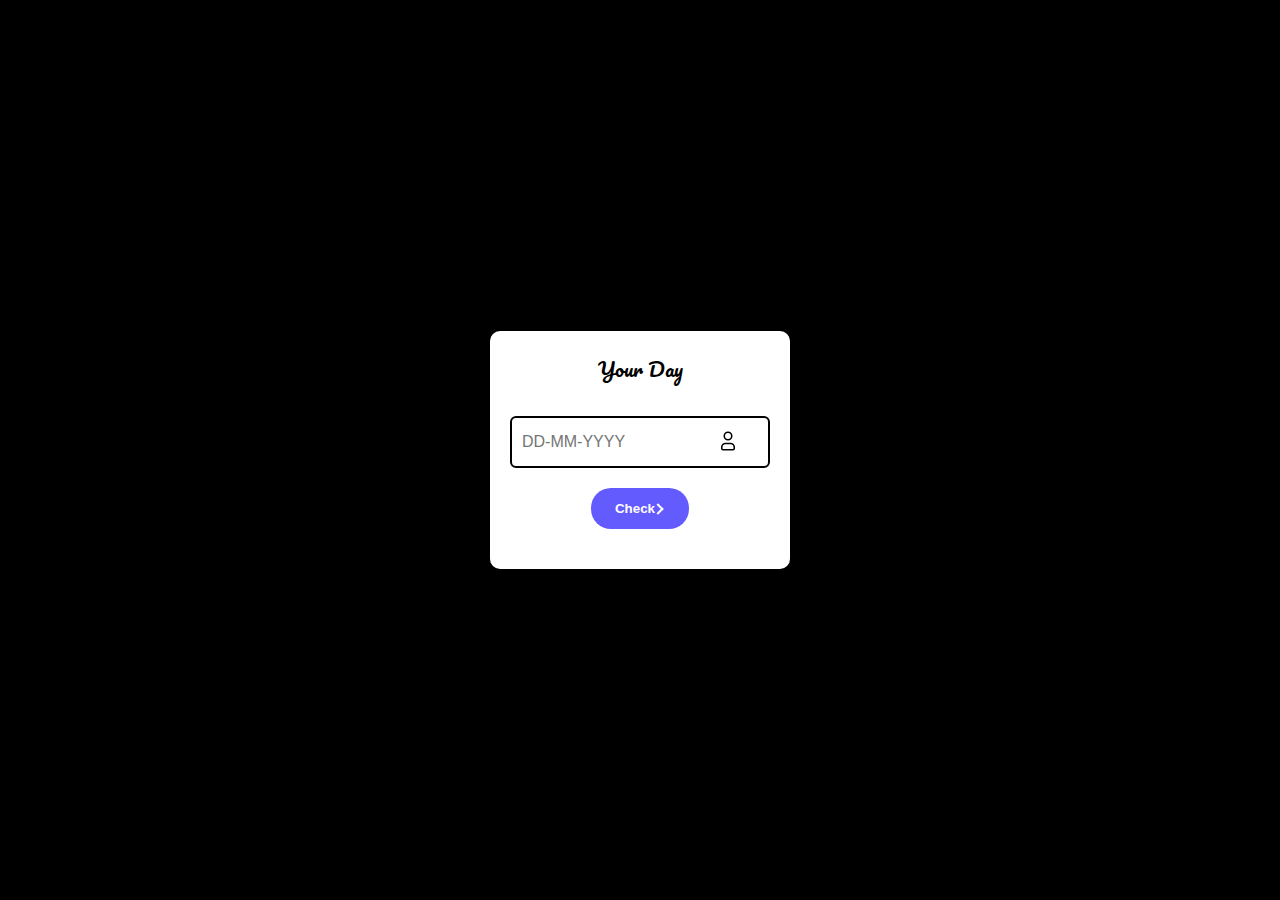
<file: index.html>
<!DOCTYPE html>
<html lang="en">
<head>
    <meta charset="UTF-8">
    <meta name="viewport" content="width=device-width, initial-scale=1.0">
    <title>Madam ji ka Birthday 🦋</title>
    <link rel="stylesheet" href="styles.css">
    <link href="https://fonts.googleapis.com/css2?family=Pacifico&display=swap" rel="stylesheet">
</head>
<body>
    <div class="star-background"></div>
    <div class="model" id="dateModel">
        <div class="model-content">
            <div class="title">Your Day</div>
            <label class="label">
                <span class="icon">
                    <svg  
                    class="w-6 h-6 text-gray-800 dark:text-white"
                    aria-hidden="true"
                    xmlns="http://www.w3.org/2000/svg"
                    width="30"
                    height="30"
                    fill="none"
                    viewBox="0 0 24 24">
                    <path
                    stroke="currentColor"
                    stroke-width="1.25"
                    d="M7 17v1a1 1 0 0 0 1 1h8a1 1 0 0 0 1-1v-1a3 3 0 0 0-3-3h-4a3 3 0 0 0-3 3Zm8-9a3 3 0 1 1-6 0 3 3 0 0 1 6 0Z">
                </path>
                </svg>
                </span>
                <input
                type="text"
                class="input"
                id="dateInput"
                placeholder="DD-MM-YYYY"/>
            </label>
            <button id="checkBtn" onclick="confirmDate()">Check
                <div class="arrow-wrapper">
                    <div class="arrow"></div>
                </div>
            </button>
            <p id="errorText"></p>
        </div>
    </div>

    <script src="script.js"></script>
</body>
</html>
</file>
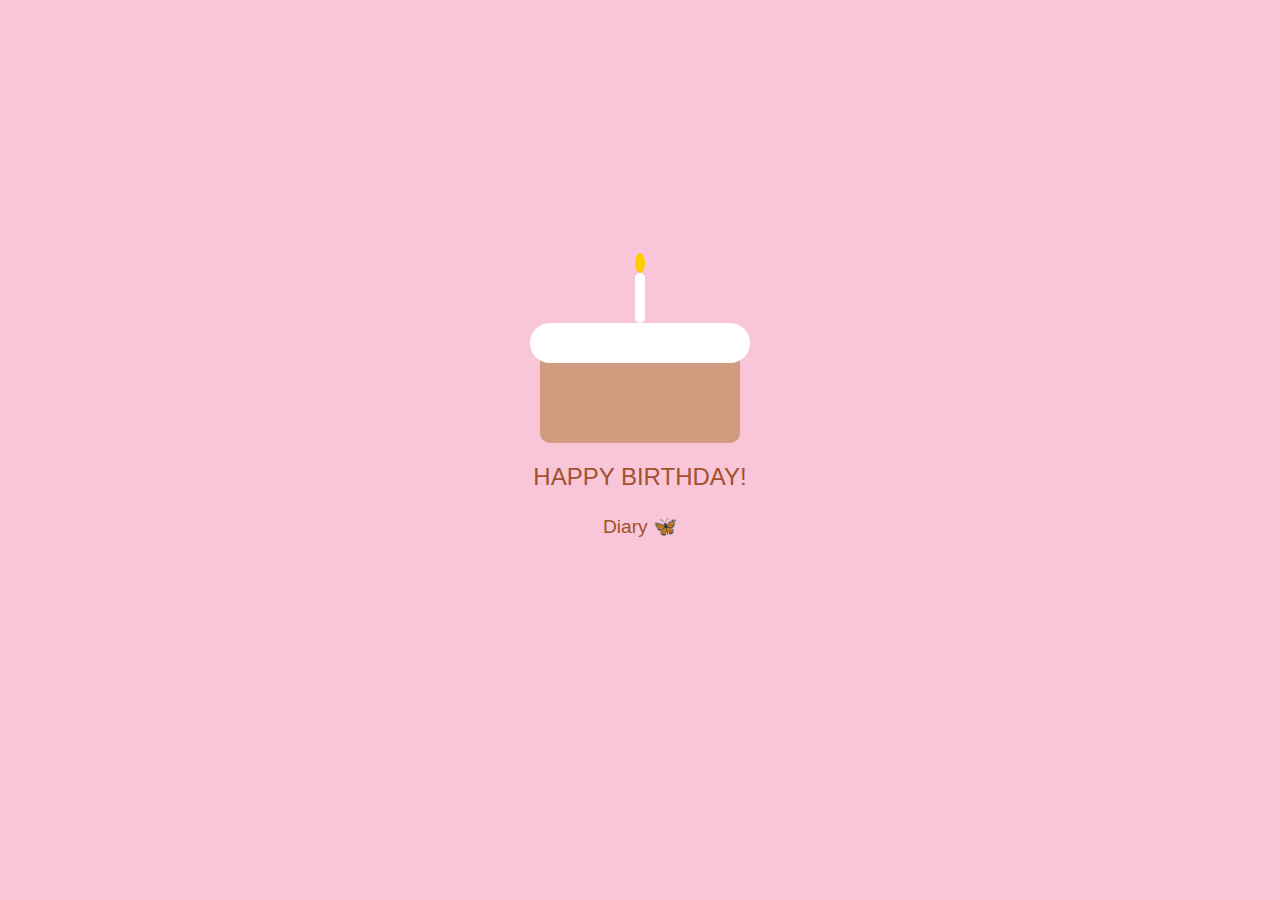
<file: birthday.html>
<!DOCTYPE html>
<html lang="en">
<head>
    <meta charset="UTF-8">
    <meta name="viewport" content="width=device-width, initial-scale=1.0">
    <title>Happy Birthday</title>
    <link rel="stylesheet" href="birthday.css"> <!-- Link to the external CSS file -->
</head>
<body>
    <div class="cake-container">
        <!-- Cake -->
        <div class="cake">
            <div class="icing"></div>
            <div class="candle">
                <div class="flame"></div>
            </div>
        </div>
        <!-- Text -->
        <p class="message">HAPPY BIRTHDAY!</p>
        <p class="signature">Diary 🦋</p>
    </div>
</body>
</html>
</file>
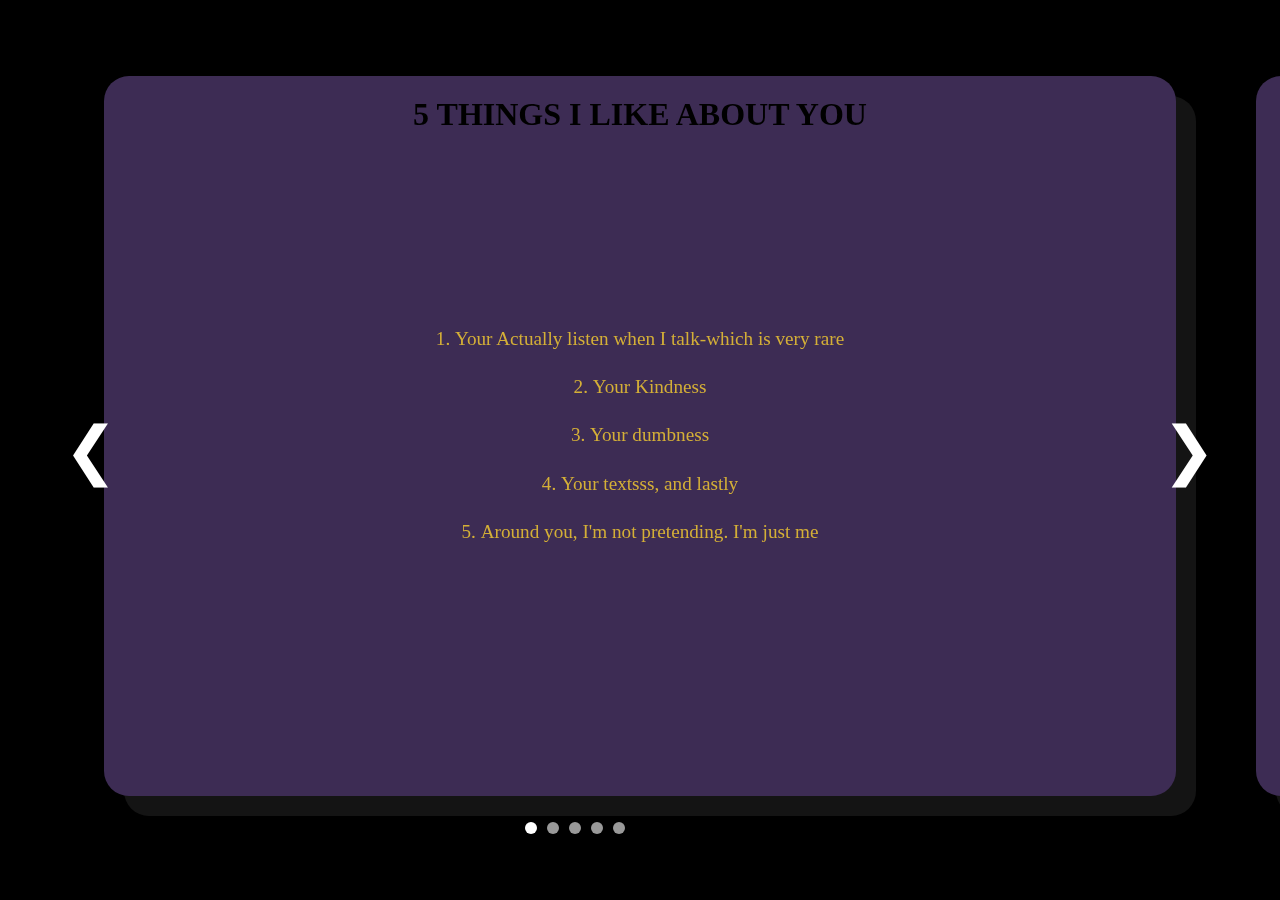
<file: slides.html>
<!DOCTYPE html>
<html lang="en">
<head>
    <meta charset="UTF-8">
    <meta name="viewport" content="width=device-width, initial-scale=1.0">
    <title></title>
    <link rel="stylesheet" href="slides.css">
    <link href="https://fonts.googleapis.com/css2?family=Zeyada&display=swap" rel="stylesheet">
</head>
<body>
    <div class="star-background"></div>
    <div class="carousel">
        <div class="slides" id="slides">
            <div class="slide-container">
                <div class="slide-box">
                    <h2>5 THINGS I LIKE ABOUT YOU</h2>
                    <ol>
                    <li>Your Actually listen when I talk-which is very rare</li>
                    <li>Your Kindness</li>
                    <li>Your dumbness</li>
                    <li>Your textsss, and lastly</li>
                    <li>Around you, I'm not pretending. I'm just me</li>
                    </ol>  
                </div>
            </div>
            <div class="slide-container">
                <div class="slide-box">
                    <h2>4 IMAGES OF US AND YOU</h2>
                    <div class="polaroid-grid">
                        <div class="polaroid">
                            <img src="kiske liye he ye/img-1.jpeg" alt="Polaroid Image 1" class="polaroid-image-1">
                            <p class="polaroid-p">📸</p>
                        </div>
                        <div class="polaroid">
                            <img src="kiske liye he ye/img-2.jpeg" alt="Polaroid Image 2" class="polaroid-image-2">
                            <p class="polaroid-p">💫</p>
                        </div>
                        <div class="polaroid">
                            <img src="kiske liye he ye/img-3.jpeg" alt="Polaroid Image 3" class="polaroid-image-3">
                            <p class="polaroid-p">🎬</p>
                        </div>
                        <div class="polaroid">
                            <img src="kiske liye he ye/img-4.jpeg" alt="Polaroid Image 4" class="polaroid-image-4">
                            <p class="polaroid-p">🧿</p>
                        </div>
                    </div>
                </div>
            </div>
            <div class="slide-container">
                <div class="slide-box">
                    <h2>3 SONGS THAT REMIND ME OF YOU</h2>
                    <div class="main">
                        <div class="currentplaying">
                        <svg height="50px" width="50px" viewBox="0 0 64 64" xmlns="http://www.w3.org/2000/svg" class="spotify"><radialGradient gradientUnits="userSpaceOnUse" gradientTransform="translate(0 -534)" r="43.888" cy="572.064" cx="33.34" id="ipdIa4~cOclR8yt_ClW93a"><stop stop-color="#f4e9c3" offset="0"></stop><stop stop-color="#f8eecd" offset=".219"></stop><stop stop-color="#fdf4dc" offset=".644"></stop><stop stop-color="#fff6e1" offset="1"></stop></radialGradient><path d="M51.03,37.34c0.16,0.98,1.08,1.66,2.08,1.66h5.39c2.63,0,4.75,2.28,4.48,4.96	C62.74,46.3,60.64,48,58.29,48H49c-1.22,0-2.18,1.08-1.97,2.34c0.16,0.98,1.08,1.66,2.08,1.66h8.39c1.24,0,2.37,0.5,3.18,1.32	C61.5,54.13,62,55.26,62,56.5c0,2.49-2.01,4.5-4.5,4.5h-49c-1.52,0-2.9-0.62-3.89-1.61C3.62,58.4,3,57.02,3,55.5	C3,52.46,5.46,50,8.5,50H14c1.22,0,2.18-1.08,1.97-2.34C15.81,46.68,14.89,44,13.89,44H5.5c-2.63,0-4.75-2.28-4.48-4.96	C1.26,36.7,3.36,35,5.71,35H8c1.71,0,3.09-1.43,3-3.16C10.91,30.22,9.45,29,7.83,29H4.5c-2.63,0-4.75-2.28-4.48-4.96	C0.26,21.7,2.37,20,4.71,20H20c0.83,0,1.58-0.34,2.12-0.88C22.66,18.58,23,17.83,23,17c0-1.66-1.34-3-3-3h-1.18	c-0.62-0.09-1.43,0-2.32,0h-9c-1.52,0-2.9-0.62-3.89-1.61S2,10.02,2,8.5C2,5.46,4.46,3,7.5,3h49c3.21,0,5.8,2.79,5.47,6.06	C61.68,11.92,60.11,14,57.24,14H52c-2.76,0-5,2.24-5,5c0,1.38,0.56,2.63,1.46,3.54C49.37,23.44,50.62,24,52,24h6.5	c3.21,0,5.8,2.79,5.47,6.06C63.68,32.92,61.11,35,58.24,35H53C51.78,35,50.82,36.08,51.03,37.34z" fill="url(#ipdIa4~cOclR8yt_ClW93a)"></path><linearGradient gradientUnits="userSpaceOnUse" gradientTransform="translate(0 -534)" y2="590.253" y1="530.096" x2="32" x1="32" id="ipdIa4~cOclR8yt_ClW93b"><stop stop-color="#42d778" offset="0"></stop><stop stop-color="#3dca76" offset=".428"></stop><stop stop-color="#34b171" offset="1"></stop></linearGradient><path d="M57,32c0,12.837-9.663,23.404-22.115,24.837C33.942,56.942,32.971,57,32,57	c-1.644,0-3.25-0.163-4.808-0.471C15.683,54.298,7,44.163,7,32C7,18.192,18.192,7,32,7S57,18.192,57,32z" fill="url(#ipdIa4~cOclR8yt_ClW93b)"></path><path d="M41.683,44.394c-0.365,0-0.731-0.181-1.096-0.365c-3.471-2.009-7.674-3.105-12.24-3.105	c-2.559,0-5.116,0.364-7.491,0.912c-0.365,0-0.914,0.183-1.096,0.183c-0.914,0-1.461-0.732-1.461-1.462	c0-0.913,0.547-1.463,1.279-1.643c2.923-0.732,5.846-1.096,8.951-1.096c5.116,0,9.866,1.276,13.885,3.655	c0.548,0.364,0.914,0.73,0.914,1.642C43.145,43.847,42.414,44.394,41.683,44.394z M44.241,38.181c-0.547,0-0.912-0.18-1.279-0.364	c-3.835-2.375-9.135-3.839-15.163-3.839c-2.924,0-5.664,0.366-7.674,0.916c-0.549,0.18-0.731,0.18-1.096,0.18	c-1.096,0-1.827-0.912-1.827-1.826c0-1.096,0.549-1.645,1.461-2.009c2.74-0.73,5.481-1.279,9.317-1.279	c6.213,0,12.241,1.463,16.991,4.384c0.73,0.364,1.096,1.096,1.096,1.826C46.069,37.269,45.337,38.181,44.241,38.181z M47.165,30.876	c-0.548,0-0.731-0.182-1.279-0.364c-4.385-2.559-10.961-4.021-17.356-4.021c-3.289,0-6.577,0.366-9.5,1.096	c-0.366,0-0.731,0.182-1.279,0.182c-1.279,0.183-2.193-0.912-2.193-2.192c0-1.279,0.731-2.009,1.644-2.192	c3.471-1.096,7.125-1.462,11.327-1.462c6.943,0,14.25,1.462,19.731,4.567c0.73,0.366,1.278,1.096,1.278,2.193	C49.357,29.961,48.442,30.876,47.165,30.876z" fill="#fff"></path></svg>
                        <p class="heading">Currently Playing</p>
                        </div>
                        <div class="loader">
                        <div class="song">
                            <p class="name">
                                <a href="https://open.spotify.com/track/6RtPijgfPKROxEzTHNRiDp" target="_blank">Rude</a>
                            </p>
                            <p class="artist">MAGIC!</p>
                        </div>
                        <div class="albumcover">
                            <img src="kiske liye he ye/album-1.jpg" alt="Album cover 1" class="album-image-1">
                        </div>
                        <div class="loading">
                            <div class="load"></div>
                            <div class="load"></div>
                            <div class="load"></div>
                            <div class="load"></div>
                        </div>
                        </div>
                        <div class="loader">
                        <div class="song">
                            <p class="name">
                                <a href="https://open.spotify.com/track/01JcMZVoGUIWpCacWTiJzb" target="_blank">Jaadugari</a>
                            </p>
                            <p class="artist">maahi</p>
                        </div>
                        <div class="albumcover">
                            <img src="kiske liye he ye/album-2.jpeg" alt="Album cover 2" class="album-image-2">
                        </div>
                        <div class="play"></div>
                        </div>
                        <div class="loader">
                        <div class="song">
                            <p class="name">
                                <a href="https://open.spotify.com/track/4BTPzhEsyW3blWcxcuhLM0" target="_blank">Mitwa</a>
                            </p>
                            <p class="artist">Shankar-Ehsaan-Loy</p>
                        </div>
                        <div class="albumcover">
                            <img src="kiske liye he ye/album-3.jpg" alt="Album cover 3" class="album-image-3">
                        </div>
                        <div class="play"></div>
                        </div>
                    </div>
                </div>
            </div>
            <div class="slide-container">
                <div class="slide-box">
                    <h2>2 THINGS I WISH TO DO WITH YOU</h2>
                    <ol>
                    <li>Stay as we are - Late night talks, small fights etc..</li>
                    <li>Play badminton with you - hehehe, You would lose</li>
                    </ol>
                </div>
            </div>
            <div class="slide-container">
                <div class="slide-box">
                    <h2>1 FINAL THING</h2>
                    <h3>If there is one person I'd want in my corner, through the chaos and calm-it's you</h3>
                </div>
            </div>
        </div>
        <button class="nav prevBtn" id="prevBtn" onclick="moveSlide(-1)">&#10094</button>
        <button class="nav nextBtn" id="nextBtn" onclick="moveSlide(1)">&#10095</button>
        <div class="dots">
            <div class="dot active" onclick="goToSlide(0)"></div>
            <div class="dot" onclick="goToSlide(1)"></div> 
            <div class="dot" onclick="goToSlide(2)"></div>
            <div class="dot" onclick="goToSlide(3)"></div>
            <div class="dot" onclick="goToSlide(4)"></div> 
        </div>
        <button id="doneBtn"  style= "display: none;" onclick="window.location.href = 'birthday.html'">Done</button>
    </div>
    <script src="slides.js"></script>
</body>
</html>
</file>
<file: styles.css>
*{
    margin: 0;
    padding: 0;
    box-sizing: border-box;
}
body, html{
    margin: 0px;
    padding: 0px;
    height: 100%;
    font-family: 'Segoe UI';
    overflow: hidden;
    box-sizing: border-box;
}


.star-background{
    position: fixed;
    width: 100%;
    height: 100%;
    background: black url('https://media.giphy.com/media/v1.Y2lkPTc5MGI3NjExc2xucGZyZ2M4OHowYmo3OTloNnNpeDI4cXVvYXd6aWwyaXBtdXIzMCZlcD12MV9naWZzX3NlYXJjaCZjdD1n/FlodpfQUBSp20/giphy.gif');
   
}


.model{
    position: fixed;
    margin: 0;
    padding: 0;
    width: 100%;
    height: 100vh;
    box-sizing: border-box;
    display: flex;
    justify-content: center;
    align-items: center;
  }


.model-content {
    background: white;
    padding: 20px;
    border-radius: 10px;
    text-align: center;
    width: 300px;


    display: flex;
    flex-direction: column;
    align-items: center;
    gap: 20px;
}


.title{
    font-size: 20px;
    margin-bottom: 10px;
    color: black;
    font-family: "Pacifico", cursive;
}
 
.label {
    position: relative;
    width: 100%;
    max-width: 100%;
    display: flex;
    border-radius: 6px;
    border: 2px solid black;
    padding: 15px 8px 15px 10px;
    text-align: center;
}
 
.icon {
    position: absolute;
    top: 53%;
    right: 10px;
    transform: translate(-50%, -50%);
    transition: all 0.3s ease;
    color: black;
}
 
.input {
    background-color: transparent;
    outline: none;
    border: none;
    color: black;
    font-size: 16px;
}


button {
    --primary-color: #645bff;
    --secondary-color: #fff;
    --hover-color: #111;
    --arrow-width: 10px;
    --arrow-stroke: 2px;
    box-sizing: border-box;
    border: 0;
    border-radius: 20px;
    color: var(--secondary-color);
    padding: 1em 1.8em;
    background: var(--primary-color);
    display: flex;
    transition: 0.2s background;
    align-items: center;
    font-weight: bold;
    margin: 0;
  }
 
  button .arrow-wrapper {
    display: flex;
    justify-content: center;
    align-items: center;
  }
 
  button .arrow {
    margin-top: 1px;
    width: var(--arrow-width);
    background: var(--primary-color);
    height: var(--arrow-stroke);
    position: relative;
    transition: 0.2s;
  }
 
  button .arrow::before {
    content: "";
    box-sizing: border-box;
    position: absolute;
    border: solid var(--secondary-color);
    border-width: 0 var(--arrow-stroke) var(--arrow-stroke) 0;
    display: inline-block;
    top: -3px;
    right: 3px;
    transition: 0.2s;
    padding: 3px;
    transform: rotate(-45deg);
  }
 
  button:hover {
    background-color: var(--hover-color);
  }
 
  button:hover .arrow {
    background: var(--secondary-color);
  }
 
  button:hover .arrow:before {
    right: 0;
  }
</file>
<file: birthday.css>
/* General body styling */
body {
    margin: 0;
    padding: 0;
    display: flex;
    justify-content: center;
    align-items: center;
    height: 100vh;
    background-color: #f8c6d8; /* Pink background */
    font-family: 'Arial', sans-serif;
    overflow: hidden;
}

/* Cake container */
.cake-container {
    text-align: center;
    animation: slideIn 1.5s ease-out; /* Cake slides in */
}

/* Cake base */
.cake {
    width: 200px;
    height: 100px;
    background-color: #d19b7f; /* Brown cake color */
    border-radius: 10px;
    position: relative;
    margin: 0 auto;
    animation: grow 1.5s ease-out; /* Cake grows */
}

/* Cake icing */
.icing {
    width: 220px;
    height: 40px;
    background-color: #fff;
    border-radius: 20px;
    position: absolute;
    top: -20px;
    left: -10px;
    z-index: 1;
    animation: fadeIn 2s ease-in; /* Icing fades in */
}

/* Candle */
.candle {
    width: 10px;
    height: 50px;
    background-color: #fff;
    position: absolute;
    top: -70px;
    left: 95px;
    border-radius: 5px;
    animation: growCandle 1.5s ease-out; /* Candle grows */
}

/* Candle flame */
.flame {
    width: 10px;
    height: 20px;
    background-color: #ffcc00;
    border-radius: 50%;
    position: absolute;
    top: -20px;
    left: 0;
    animation: flicker 1s infinite alternate; /* Flickering flame */
}

/* Text styling */
.message {
    margin-top: 20px;
    font-size: 1.5rem;
    color: #a0522d; /* Brown text color */
    animation: fadeIn 2s ease-in; /* Text fades in */
}

.signature {
    font-size: 1.2rem;
    color: #a0522d;
    margin-top: 5px;
    animation: fadeIn 2.5s ease-in; /* Signature fades in */
}

/* Keyframes for animations */

/* Slide in animation for the cake */
@keyframes slideIn {
    0% {
        transform: translateY(100%);
        opacity: 0;
    }
    100% {
        transform: translateY(0);
        opacity: 1;
    }
}

/* Grow animation for the cake */
@keyframes grow {
    0% {
        transform: scale(0);
        opacity: 0;
    }
    100% {
        transform: scale(1);
        opacity: 1;
    }
}

/* Grow animation for the candle */
@keyframes growCandle {
    0% {
        height: 0;
        opacity: 0;
    }
    100% {
        height: 50px;
        opacity: 1;
    }
}

/* Fade in animation */
@keyframes fadeIn {
    0% {
        opacity: 0;
    }
    100% {
        opacity: 1;
    }
}

/* Flickering flame animation */
@keyframes flicker {
    0% {
        transform: scale(1);
        opacity: 1;
    }
    100% {
        transform: scale(1.2);
        opacity: 0.8;
    }
}
</file>
<file: slides.css>
*{
    box-sizing: border-box;
    margin: 0;
    padding: 0;
}


.star-background{
    position: fixed;
    width: 100%;
    height: 100%;
    background: black url('https://media.giphy.com/media/v1.Y2lkPTc5MGI3NjExc2xucGZyZ2M4OHowYmo3OTloNnNpeDI4cXVvYXd6aWwyaXBtdXIzMCZlcD12MV9naWZzX3NlYXJjaCZjdD1n/FlodpfQUBSp20/giphy.gif');
    background-size: cover;
    background-repeat: no-repeat;


}


body{
    height: 100vh;
    font-family: 'Segoe UI';
    overflow: hidden;
    display: flex;
    justify-content: center;
    align-items: center;
}


.carousel {
    position: relative;
    width: 90vw;
    height: 80vh;
    perspective: 1000px;
    display: flex;
    flex-direction: column;
    overflow: visible;
    position: relative;
    z-index: 1;
}


.slides {
    height: 80%;
    display: flex;
    transition: transform 0.6s ease-in-out;
    overflow: visible;
}


.slide-container {
    min-width: 100%;
    height: 120%;
    padding: 40px;
    display: flex;
    justify-content: center;
    align-items: center;
}


.slide-box {
    background: #3D2C54;
    border-radius: 25px;
    padding: 30px;
    width: 90%;
    height: 120%;
    box-shadow: 20px 20px 0 rgba(255, 255, 255, 0.08);
    display: flex;
    flex-direction: column;
    justify-content: center;
    transition: transform 0.6s ease, opacity 0,6s ease;
    overflow: hidden;
    position: relative;
}
.slide-box h2{
    font-size: 2em;
    margin-bottom: 20px;
    color: black;
    text-align: center;
    align-items: center;
    justify-content: center;
    top: 20px !important;
    left: 50%;
    transform: translateX(-50%);
    position: absolute;
    font-family: 'Seogue UI', cursive;
    z-index: 1;
}

.slide-box h3{
    font-size: 1.5em;
    margin-bottom: 20px;
    color: #D4AF37;
    text-align: center;
    line-height: 1.5em;
    font-family: 'Pacifico', cursive;
    z-index: 1;
}

 

.slide-box p {
    color: white;
    font-size: 1.2em;
    text-align: center;
    line-height: 1.5em;
}


.slide-box li{
  font-family: 'Pacifico', cursive;
  font-weight: 400;
  font-style: normal;
  font-size: 1.2rem;
  line-height: 2;
  color: #D4AF37;
  margin: 10px 0;
  padding: 0 20px;
  list-style-position: inside;
  text-align: center;
}

.slide-box li:hover {
  color: #FFD700; /* Change to brighter gold on hover */
  transform: scale(1.05); /* Slightly enlarge the text */
  transition: color 0.3s ease, transform 0.3s ease;
}

@media (min-width: 768px) {
  ol {
      font-size: 1.5rem; /* Slightly larger font size */
      line-height: 2; /* Adjust line height for better spacing */
  }
}

/* Adjust font size for large screens (e.g., desktops) */
@media (min-width: 1024px) {
  ol {
      font-size: 1.8rem; /* Larger font size for full-screen view */
      line-height: 2.2; /* Increase line height for better readability */
  }
}

.slide-container:nth-child(2) .slide-box h2 {
  position: absolute;
  top: 20px;
  left: 50%;
  transform: translateX(-50%);
  font-size: 1.8em;
  margin: 0;
  text-align: center;
  z-index: 2;
}


.nav{
    position: absolute;
    top: 50%;
    transform: translateY(-50%);
    font-size: 4em;
    background: transparent;
    border: none;
    color: white;
    cursor: pointer;
    z-index: 10;
    padding: 20px;
    overflow: visible;
}


.nav.prevBtn {left: -20px ;
z-index: 2;}
.nav.nextBtn {right: -20px;
z-index: 2;}


.dots{
    position: absolute;
    bottom: -30px;
    left: 40%;
    transform: translateY(-50%);
    display: flex;
    gap: 10px;
    z-index: 2;
    overflow: visible;
}


.dot{
    width: 12px;
    height: 12px;
    border-radius: 50%;
    background-color: #999;
    cursor: pointer;
    transition: background 0.3s;
}


.dot.active{
    background-color: white;
}

#doneBtn {
    position: absolute;
    bottom: 20px;
    right: 20px;
    padding: 10px 20px;
    font-size: 1.2rem;
    font-weight: bold;
    color: white;
    background-color: limegreen;
    border: none;
    border-radius: 5px;
    cursor: pointer;
    box-shadow: 0 4px 8px rgba(0, 0, 0, 0.3);
    transition: background-color 0.3s ease, transform 0.2s ease;
}

#doneBtn:hover {
    background-color: darkgreen;
    transform: scale(1.1);
}


  .polaroid-grid {
    display: grid;
    grid-template-columns: repeat(auto-fit, minmax(200px, 1fr));
    grid-template-rows: auto auto;
    gap: 20px;
    justify-items: center;
    align-items: center;
    padding: 20px;
    width: 100%;
    height: auto;
    box-sizing: border-box;
}

.polaroid {
    width: 200px;
    max-width: 200px;
    aspect-ratio:  3/4;
    display: flex;
    flex-direction: column;
    align-items: center;
    box-shadow: 10px 10px 15px #111;
    padding: 10px;
    background: white;
    overflow: hidden;
    transform: rotate(var(--rotation, 0deg));
    position: relative;
    transition: tranform 0.3s ease, box-shadow 0.3s ease;
    padding-bottom: 40px;
    height: auto;
    object-fit: cover;
}

.polaroid.hover {
    transform: rotate(var(--rotation, 0deg)) scale(1.05);
    box-shadow: 15px 15px 20px rgba(0,0,0,0.5);
}
.polaroid:nth-child(1) {
    --rotation: -5deg;
    bottom: 3%;
    right: 10px;
}

.polaroid:nth-child(2) {
    --rotation: 3deg;
    bottom: 0%;
    right: 10px;
}

.polaroid:nth-child(3) {
    --rotation: -3deg;
    bottom: 5%;
}

.polaroid:nth-child(4) {
    --rotation: 5deg;
    bottom: 3%;
}

.polaroid img {
    width: 100%;
    height: 100%;
    object-fit: cover;
    margin-bottom: auto;
    border: none;
}

.polaroid-image-2 {
  height: 100% !important;
}

.polaroid-image-3 {
  height: 220% !important;
}

.polaroid-p {
    position: absolute;
    bottom:0px;
    left: 50%;
    font-size: 50px;
    transform: translateX(-50%);
    color: black !important;
    padding: 5px;
    border-radius: 5px;
    max-height: 50%;
    text-align: center;
    font-weight: lighter;
    overflow: hidden;
    text-overflow: ellipsis;
    white-space: nowrap;
    box-sizing: border-box;
    z-index: 1;
}

.main {
    background-color: black;
    width: 80%;
    height: auto;
    padding: 3em;
    padding-bottom: 1.1em;
    border-radius: 15px;
    margin: 1em auto;
    display: flex;
    flex-direction: column;
    align-items: left;
  }
  
  .loader {
    display: flex;
    flex-direction: row;
    height: 4em;
    padding-left: 1em;
    padding-right: 1em;
    transform: rotate(180deg);
    justify-content: right;
    border-radius: 10px;
    transition: .4s ease-in-out;
  }
  
  .loader:hover {
    cursor: pointer;
    background-color: lightgray;
  }
  
  .currentplaying {
    display: flex;
    margin: 1em;
  }
  
  .spotify {
    width: 50px;
    height: 50px;
    margin-right: 0.6em;
  }
  
  .heading {
    color: black;
    font-size: 1.1em;
    font-weight: bold;
    align-self: center;
  }
  
  .loading {
    display: flex;
    margin-top: 1em;
    margin-left: 0.3em;
  }
  
  .load {
    width: 2px;
    height: 33px;
    background-color: limegreen;
    animation: 1s move6 infinite;
    border-radius: 5px;
    margin: 0.1em;
  }
  
  .load:nth-child(1) {
    animation-delay: 0.2s;
  }
  
  .load:nth-child(2) {
    animation-delay: 0.4s;
    bottom: 0;
  }
  
  .load:nth-child(3) {
    animation-delay: 0.6s;
  }
  
  .play {
    position: relative;
    left: 0.35em;
    height: 1.6em;
    width: 1.6em;
    clip-path: polygon(50% 50%, 100% 50%, 75% 6.6%);
    background-color: white !important;
    transform: rotate(-90deg);
    align-self: center;
    margin-top: 0.7em;
    justify-self: center;
  }
  
  .albumcover img {
    position: relative;
    margin-right: 10px;
    height: 60px;
    width: 60px;
    object-fit: cover;
    background-color: rgb(233, 232, 232);
    align-self: center;
    border-radius: 5px;
    transform: rotate(180deg);
  }
  
  .song {
    position: relative;
    transform: rotate(180deg);
    margin-right: 1em;
    color: black;
    align-self: center;
  }

  .song .name a {
    color: limegreen;
    text-decoration: none;
    font-weight: bold;
  }

  .song .name a:hover {
    text-decoration: underline;
  }
  
  .artist {
    font-size: 0.6em;
  }
  
  @keyframes move6 {
    0% {
      height: 0.2em;
    }
  
    25% {
      height: 0.7em;
    }
  
    50% {
      height: 1.5em;
    }
  
    100% {
      height: 0.2em;
    }
  }
</file>
